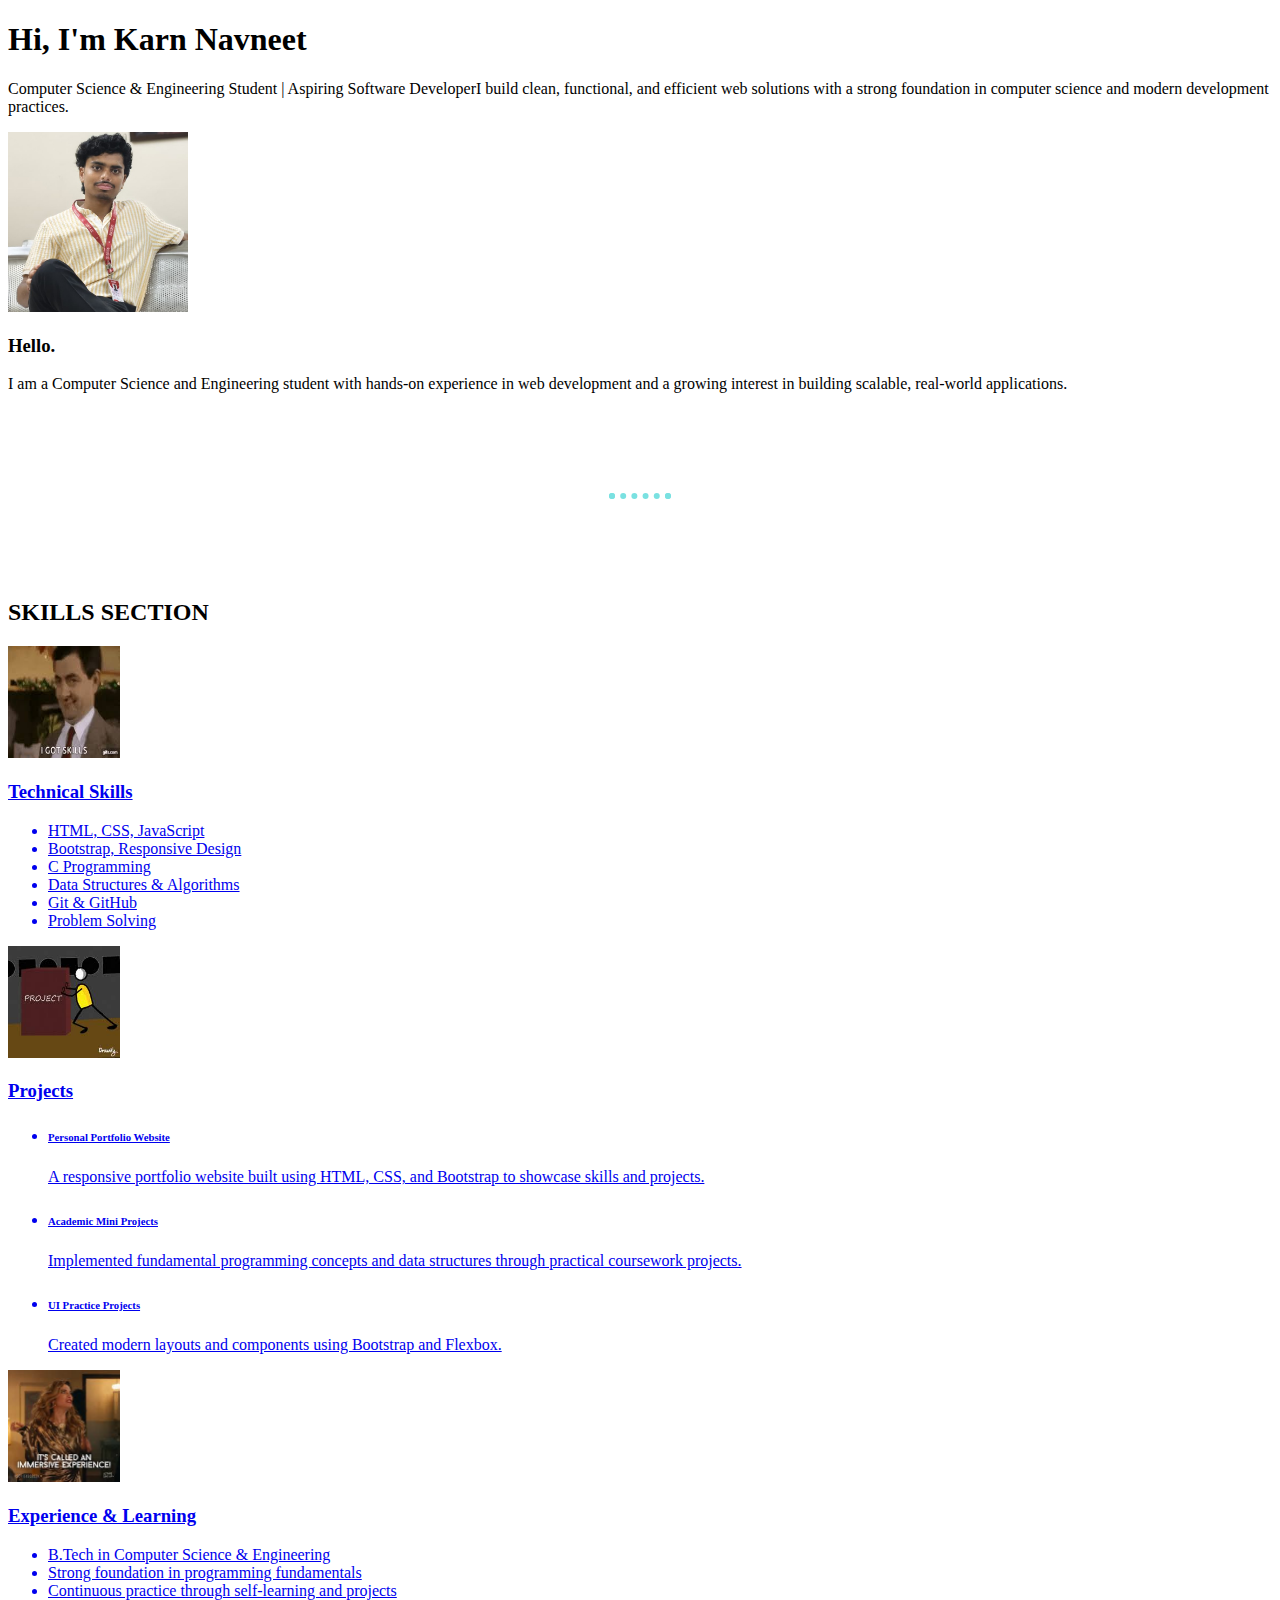
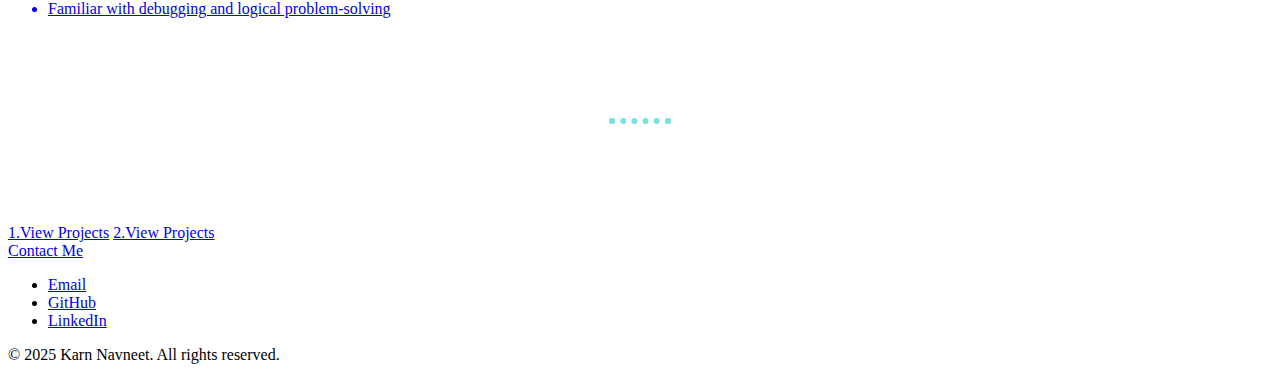
<file: index.html>
<!DOCTYPE html>
<html lang="en">
<head>
    <meta charset="UTF-8">
    <meta name="viewport" content="width=device-width, initial-scale=1.0">
    <title>Karn Navneet's portfolio</title>
    <link href="https://cdn.jsdelivr.net/npm/bootstrap@5.3.8/dist/css/bootstrap.min.css" rel="stylesheet" integrity="sha384-sRIl4kxILFvY47J16cr9ZwB07vP4J8+LH7qKQnuqkuIAvNWLzeN8tE5YBujZqJLB" crossorigin="anonymous">
    
    <link href="./style.css" rel="stylesheet">
    <link href="./new.contact.html">
    <link href="../experement/">
</head>
<body>
    
    <div class="main-box">
        <section id="title" class="gradient-background">
        <div class="px-4 pt-5 my-5 text-center border-bottom"> 
        <h1>Hi, I'm Karn Navneet</h1> 
        <div class="col-lg-6 mx-auto"> 
            <p class="lead mb-4">Computer Science & Engineering Student | Aspiring Software DeveloperI build clean, functional, and efficient web solutions with a strong foundation in computer science and modern development practices.</p> 
            
        </div> 
        <div class="overflow-hidden" style="max-height: 30vh;"> 
                <div class="container px-5"> 
                    <img src="./profile.jpg" class="wattsapp-img" alt="Karn Navneet profile photo" width="180" loading="lazy"> 
                    <h3>Hello.</h3>
                </div> 
            </div> 
            <p>I am a Computer Science and Engineering student with hands-on experience
                 in web development and a growing interest in building scalable, real-world applications.</p>
        </section>
                 <hr>
                 <section class="skills-section">
        <div class="middle-contant" >
             <h2>SKILLS SECTION</h2>
        </div>
        <div class="d-flex flex-column flex-md-row p-4 gap-4 py-md-5 align-items-center justify-content-center"> 
            <div class="list-group"> 
                <a href="#" class="list-group-item list-group-item-action d-flex gap-3 py-3" aria-current="true"> 
                    <img src="./download (3).jpg" alt="skill issue gif" width="112" height="112" class="rounded-circle flex-shrink-0"> 
                    <div class="d-flex gap-2 w-100 justify-content-between"> 
                        <div class="ppw"> 
                            <h3>Technical Skills</h3>
                            <ul>
                                    <li>HTML, CSS, JavaScript</li>
                                    <li>Bootstrap, Responsive Design</li>
                                    <li>C Programming</li>
                                    <li>Data Structures & Algorithms</li>
                                    <li> Git & GitHub</li>
                                    <li>Problem Solving</li>
                           </ul>
                       </div> 
                        
                    </div> 
                </a> 
                <a href="#" class="list-group-item list-group-item-action d-flex gap-3 py-3" aria-current="true"> 
                    <img src="./download (1).jpg" alt="project gif" width="112" height="112" class="rounded-circle flex-shrink-0"> 
                    <div class="d-flex gap-2 w-100 justify-content-between"> 
                        <div class="ppw"> 
                            <h3>Projects</h3> 
                            <ul>
                            <li> <h6>Personal Portfolio Website</h6> 
                             A responsive portfolio website built using HTML, CSS, and Bootstrap to showcase skills and projects.
                            <li><h6>Academic Mini Projects</h6></li>
                            Implemented fundamental programming concepts and data structures through practical coursework projects.
                            <li><h6>UI Practice Projects</h6></li>
                            Created modern layouts and components using Bootstrap and Flexbox.
                            </li>
                            </ul>
                            
                        </div> 
                        
                    </div> 
                </a> 
                <a href="#" class="list-group-item list-group-item-action d-flex gap-3 py-3" aria-current="true"> 
                    <img src="./download (2).jpg" alt="learning gif" width="112" height="112" class="rounded-circle flex-shrink-0"> 
                    <div class="d-flex gap-2 w-100 justify-content-between"> 
                        <div class="ppw"> 
                            <h3>Experience & Learning</h3> 
                            <ul> 
                                <li> B.Tech in Computer Science & Engineering</li>
                               <li> Strong foundation in programming fundamentals</li>
                                <li>Continuous practice through self-learning and projects</li>
                                <li>Familiar with debugging and logical problem-solving</li>
                               
                            </ul>
                        </div> 
                        
                    </div> 
                </a> 
                </section>
            </div> 
     </div>
        <hr>
         <div class="d-grid gap-2 d-sm-flex justify-content-sm-center mb-5"> 
                <a href="https://karnnavneetavailable032.github.io/html.-karn-sportfolio.5/"
                class="btn btn-dark btn-lg px-4 me-sm-3">1.View Projects</a> 
                <a href="https://karnnavneetavailable032.github.io/Karnnavneet.github.io/"
                class="btn btn-dark btn-lg px-4 me-sm-3">2.View Projects</a> 
                <div>                       
                <a href="./new.contact.html"
                type="button" class="btn btn-outline-dark btn-lg px-4">Contact Me</a> 
                </div>
                  

        </div>
        <div class="footer">
        <footer class="py-3 my-4 gradient-background"> 
            <ul class="nav justify-content-center border-bottom pb-3 mb-3"> 
                <li class="nav-item">
                    <a href="mailto:karnnavneet70@gmail.com" class="nav-link px-2 text-body-secondary">Email</a>
                </li> 
                <li class="nav-item">
                    <a href="https://github.com/Karnnavneetavailable032" class="nav-link px-2 text-body-secondary">GitHub</a>
                </li> 
                <li class="nav-item">
                    <a href="https://www.linkedin.com/in/karn-navneet-a8780a318/" class="nav-link px-2 text-body-secondary">LinkedIn</a>
                </li> 
            </ul> 
            <p class="text-center text-body-secondary">© 2025 Karn Navneet. All rights reserved.</p> 
        </footer>
        </div>
     </div>
       
        
    </div>
</body>

</html>
</file>
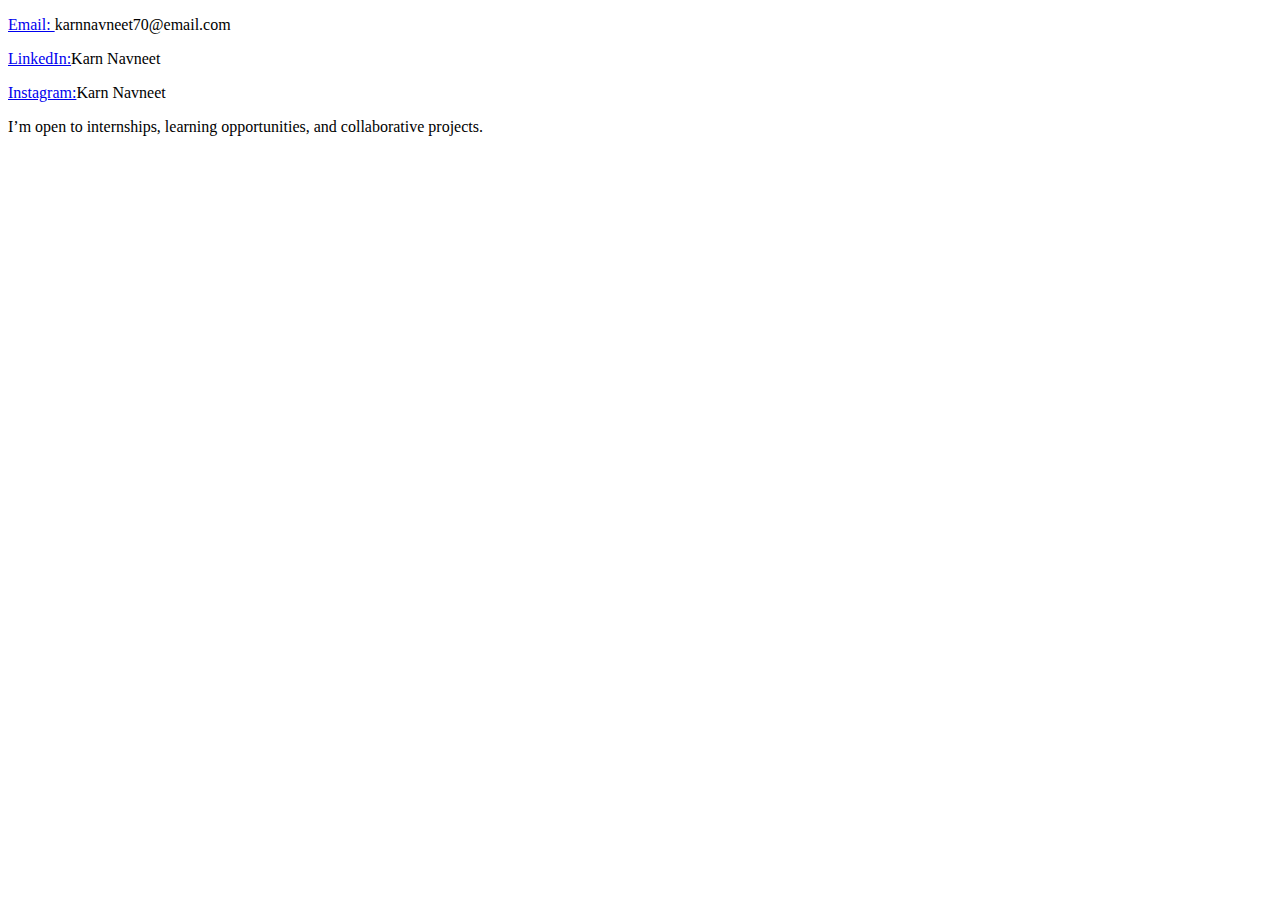
<file: new.contact.html>
<!DOCTYPE html>
<html lang="en">
<head>
    <meta charset="UTF-8">
    <meta name="viewport" content="width=device-width, initial-scale=1.0">
    <title>Contact to Navneet</title>
   <link href="./style.css" rel="stylesheet">
</head>
<body>
    <div class="contact">
    <p>
        <a href="mailto:karnnavneet70@gmail.com">Email: </a>
        karnnavneet70@email.com</p>
    <p>
       <a href="www.linkedin.com/in/karn-navneet-a8780a318" rel="stylesheet">LinkedIn:</a>Karn Navneet
    </p>
        <p>
       <a href="https://www.instagram.com/karn_navneet_/" rel="stylesheet">Instagram:</a>Karn Navneet
    </p>

I’m open to internships, learning opportunities, and collaborative projects.
    </div>
</body>
</html>
</file>
<file: style.css>
.wattsapp{
    border-radius: 50%;
  height: 180px;
}
hr {
    border: dotted #7ae1e1 6px;
    border-bottom: none;
    width: 4%;
    margin: 100px auto;
}

.ppw{
    text-align: left;
}
</file>
